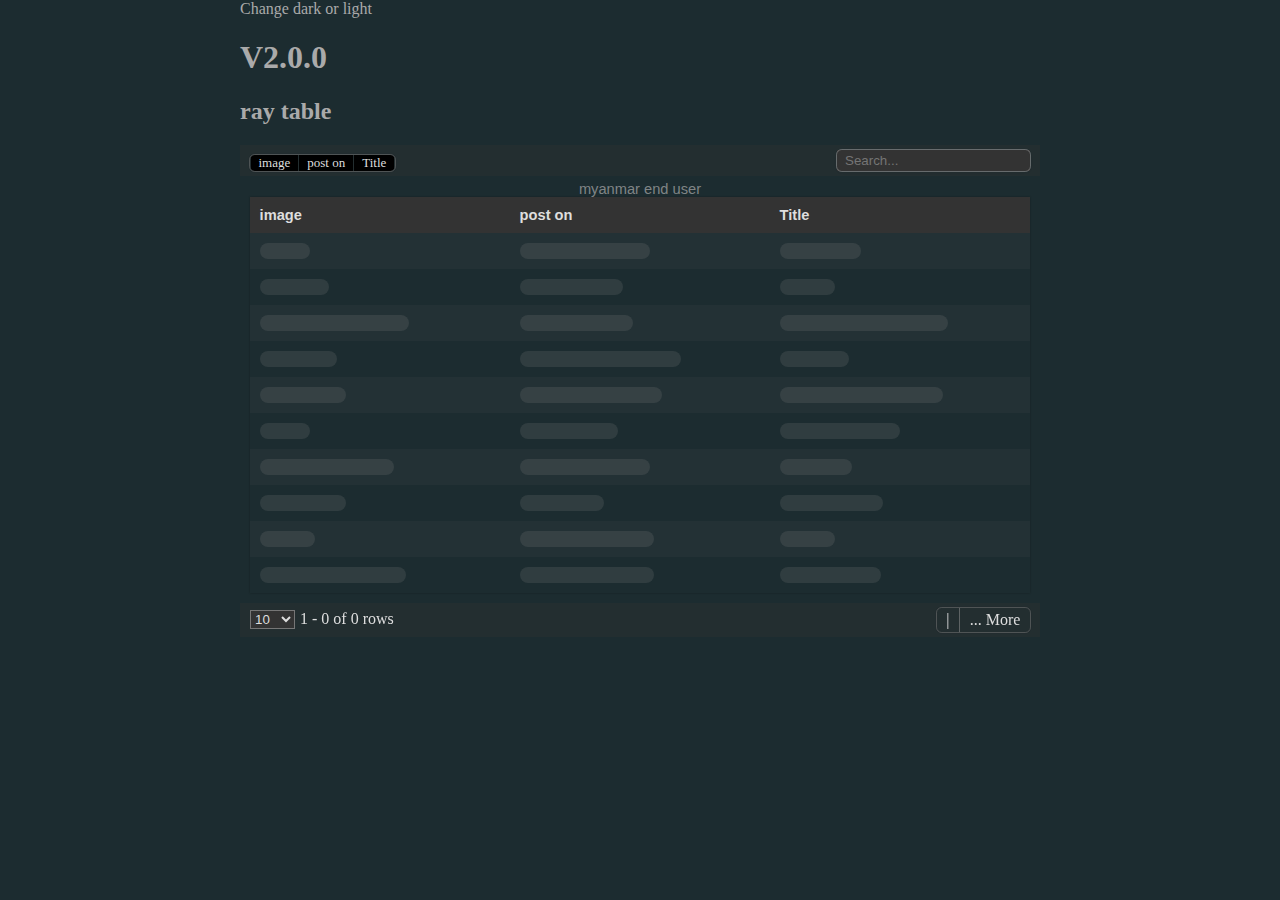
<file: index.html>
<!DOCTYPE html>
<html lang="en">

<head>
  <meta charset="UTF-8">
  <meta name="viewport" content="width=device-width, initial-scale=1.0">
  <title>Simple Data Table</title>
  <script src="./assets/dataTable/script.js"></script>
  <script src="./assets/jquery/jquery-3.6.1.min.js"></script>
  <script src="./assets/moment.2.29.4.js"></script>
  <link rel="stylesheet" href="./assets/dataTable/style.css">
  <link rel="stylesheet" href="./style.css">
</head>

<body class="dark" style="width: 100%;">
  <div class="container">
    <span onclick='$("body").toggleClass("dark");'>Change dark or light</span>
    <h1>V2.0.0</h1>
    <h2>ray table</h2>
    <div>
      <div>
        <!-- <button onclick="createNew()">Add New</button>
        <button onclick="updateData()">Update</button>
        <button onclick="deleteData()">Delete</button> -->
        <div id="theTable"></div>
      </div>
    </div>
    <script>
      function updateData() {
        table.updateIndex(2, {
          name: 'Change'
          , age: 30
        })
      }

      function deleteData() {
        table.deleteIndex(1)
      }

      function createNew() {
        table.addData({
          id: moment().format('YYYYMMDDHHmmss')
          , link: 'https://www.heinsoe.com'
          , date: moment()
          , image: '[data-uri]'
        })
      }
      var tableSetting = {
        api: `https://myanmarenduser.com/wp-json/wp/v2/posts/?_fields=link,id,title,date,_links,excerpt,categories&_embed=wp:featuredmedia&${window.location.search.substring(1)}`
        , element: '#theTable'
          // , data: users
        , caption: "myanmar end user"
        , cols: [{
            key: 'image'
            , label: "image"
            , render: (r) => {
              var media = r._embedded['wp:featuredmedia'] == undefined ? null : r._embedded['wp:featuredmedia'][0].media_details;
              var errPhotoUrl = 'https://static.vecteezy.com/system/resources/thumbnails/004/141/669/small/no-photo-or-blank-image-icon-loading-images-or-missing-image-mark-image-not-available-or-image-coming-soon-sign-simple-nature-silhouette-in-frame-isolated-illustration-vector.jpg';
              var photoUrl = media ? `${media.sizes.thumbnail?.source_url}` : errPhotoUrl;
              return `<img src="${photoUrl}"  alt="${r.title.rendered}" style="height:80px;aspect-ratio: 5 / 3;object-fit:cover" onerror="this.src='${errPhotoUrl}';" />`
            }
          }
          , {
            key: 'date'
            , label: 'post on'
            , render: (data) => moment(data.date)
              .format("DD-MMM YYYY<br/>hh:mm a")
          }
          , {
            key: 'link'
            , sort: false
            , label: 'Title'
            , render: (r) => {
              var link = r.link;
              return `
              ${r.title.rendered}<br/>
              <a class="h4" target="_blank" href="${link}">${link}</a>
              `
            }
          }
        ]
        , defaultHide: ['id']
      };

      // load table with out data
      const table = new TheTable(tableSetting);
    </script>
  </div>
</body>

</html>
</file>
<file: assets/dataTable/style.css>
/* ===============================================
   styles.css - Styles for Data Table
   ===============================================
   
   This stylesheet contains custom styles for a data table.
   
   Author: Hein Soe
   GitHub: https://github.com/hheinsoee/table
   Date: 2023-08-15
   Version : 2.0.0
   =============================================== */

.tableContainer {
    padding: 5px 10px;
}
.theTable {
    font-family: Arial, Helvetica, sans-serif;
    border-spacing: 0;
    cursor: default;
    box-shadow: 0px 0px 2px rgba(0, 0, 0, 0.3);
    width: calc(100% - 20px);
    max-width: calc(100% - 20px);
    font-size: 11pt;
    table-layout: fixed;
    margin: 5px 10px;
}
.theTable th,
.theTable td,
.columsToggle label {
    white-space: nowrap;
    overflow: hidden;
    text-overflow: ellipsis;
    word-break: break-all;  
}
.columsToggle{
    font-size: small;
    font-weight: 200;
}
.theTable tbody tr:nth-child(odd) {
    background-color: rgba(50%, 50%, 50%, 0.07);
}
.theTable tbody tr:hover {
    background-color: rgba(50%, 50%, 50%, 0.2);
}
.theTable thead {
    background-color: rgba(189, 189, 189, 0.582);
}
.theTable thead,
.noselect {
    user-select: none;
}
.theTable th,
.theTable td {
    padding: 0rem 0.6rem;
    height: 36px;
    align-items: center;
    text-align: left;
}
.theTable caption {
    opacity: 0.7;
}
.columsToggle,
.paganition {
    box-shadow: 0px 0px 2px rgba(0, 0, 0, 0.3);
    list-style: none;
    margin-inline-start: 0px;
    margin-block-start: 0px;
    margin-block-end: 0px;
    padding-inline-start: 0px;
    display: inline-flex;
    align-items: center;
    border-radius: 0.3rem;
    overflow: hidden;
    flex-wrap: wrap;
}
#loading > * {
    animation: spain 2s infinite;
}
@keyframes spain {
    0% {
        transform: rotateX(0deg);
    }
    100% {
        transform: rotateZ(360deg);
    }
}
.columsToggle label:first-child {
    border: none;
}
form.search {
    border-radius: 0.3rem;
    box-shadow: 0px 1px 3px rgba(0, 0, 0, 0.1);
    display: flex;
}
input[type="search"] {
    border: none;
    padding: 3px 8px;
    outline: none;
    background-color: transparent;
    color: inherit;
}

input[type="search"] ~ button {
    border: none;
    cursor: pointer;
}
input[type="search"]:focus-visible {
    box-shadow: 0px 8px 17px rgba(0, 0, 0, 0.2);
}
.paganition li {
    padding: 0.2rem 0.6rem;
    /* min-width: 2rem; */
    border-left: 1pt solid #99999981;
    cursor: pointer;
}
.paganition li.active {
    background-color: #9999996b;
}
.paganition li:hover {
    background-color: #99999962;
}
.paganition li:first-child {
    border: none;
}
.topPanel,
.bottomPanel {
    background-color: #ffffff79;
    margin-top: 10px;
    display: flex;
    justify-content: space-between;
    align-items: center;
    position: sticky;
    z-index: 10;
    padding: 5px 10px;
    backdrop-filter: blur(10px);
    gap: 1rem;
}
.topPanel {
    top: 0;
    align-items: flex-end;
}
.bottomPanel {
    bottom: 0;
}
.rowsperpage {
    display: flex;
    align-items: first baseline;
    gap: 5px;
}
.avatar {
    border-radius: 50%;
    height: 2rem;
    width: 2rem;
    object-fit: cover;
    object-position: center;
    background-color: rgba(50%, 50%, 50%, 0.3);
    margin-bottom: -7px;
}

.columsToggle label {
    cursor: pointer;
    display: inline-flex;
    align-items: center;
    margin: 0px 0.5px;
    /* border: 0.5pt solid #99999981; */
}
.columsToggle label span {
    background-color: #eeeeee;
    padding: 0px 8px;
    opacity: 0.6;
    text-decoration: line-through;
}
.theTableContainer input[type="checkbox"] {
    display: none;
}
.theTableContainer input:checked ~ span {
    background-color: #ffffff;
    opacity: 1;
    text-decoration: none;
}
@keyframes blink {
    0%,
    50%,
    100% {
        opacity: 1;
    }
    25%,
    75% {
        opacity: 0.5;
    }
}
.recentlyAdd {
    outline: none;
    animation: fadeoutAdd 3s;
}
@keyframes fadeoutAdd {
    0% {
        outline: 1px solid rgb(45, 153, 41);
        opacity: 0;
    }
    50%{
        opacity: 1;
    }
    100% {
        outline: 1px solid rgba(126, 126, 126, 0);
    }
}
.recentlyUpdate {
    outline: none;
    animation: fadeout 3s;
}
@keyframes fadeout {
    0% {
        outline: 2px solid rgb(196, 169, 16);
    }
    100% {
        outline: 0px solid rgba(126, 126, 126, 0);
    }
}
.recentlyRemove {
    overflow: hidden;
    max-height: 0px!important;
    animation: removeOut 1s;
    opacity: 0;
    background-color: rgb(148, 46, 46);
}

@keyframes removeOut {
    0% {
        outline: 0px solid rgba(126, 126, 126, 0);
        opacity: 1;
    }
    70% {
        outline: 2px solid rgb(255, 0, 0);
        max-height: 200px!important;
    }
    100% {
        max-height: 0px!important;
        opacity: 0;
    }
}
.skeleton {
    animation: blink 2s infinite;
    height: 1rem;
    border-radius: 50px;
    background-color: rgba(50%, 50%, 50%, 20%);
    transition: 1s cubic-bezier(0.075, 0.82, 0.165, 1);
}
.dark .theTableContainer {
    color: #aaaaaa;
}

.dark .theTable thead {
    background-color: #333333;
    color: #dedede;
}
.dark .theTableContainer .topPanel,
.dark .theTableContainer .bottomPanel {
    background-color: #33333357;
    color: #dedede;
}

.dark .theTableContainer form.search {
    outline: 1px solid rgba(185, 185, 185, 0.459);
}
.dark .theTableContainer input,
.dark .theTableContainer select {
    color: inherit;
    background-color: #333333;
}
.dark .columsToggle label span {
    background-color: rgb(53, 53, 53);
}
.dark .theTableContainer input:checked ~ span {
    background-color: #000000;
}
.dark button {
    background-color: #333333;
    color: inherit;
}
.columsToggle,
.paganition {
    outline: 1px solid rgba(50%, 50%, 50%, 50%);
}
</file>
<file: style.css>
body {
    margin: 0;
  }

  body.dark {
    background-color: #1c2c30;
    color: #aaa;
  }

  .border {
    border: 1px solid #0099ff;
  }
section {
    margin-bottom: 5rem;
    padding-bottom: 1rem;
    border-bottom: 1px solid gray;
}
.panel {
    display: flex;
}
.panel > * {
    flex: 1;
}
.panel > *:first-child {
    min-width: 200px;
    max-width: 200px;
}
.panel > *:first-child > * {
    padding: 1rem;
}
.sticky-top {
    position: sticky;
    top: 0;
}
.container {
    max-width: 800px;
    margin: 0px auto;
    padding: 0px 1rem;
}
.menu ul {
    list-style: none;
    margin-inline-start: 0px;
    margin-block-start: 0px;
    margin-block-end: 0px;
    padding-inline-start: 0px;
}
.menu a {
    text-decoration: none;
    display: block;
    padding: 0.2rem 1rem;
    color: inherit;
}
.menu a:hover {
    background-color: rgba(50%, 50%, 50%, 30%);
}
@media (max-width: 1000px) {
    .panel {
        display: block;
    }
    .menu {
        display: none;
    }
}
</file>
